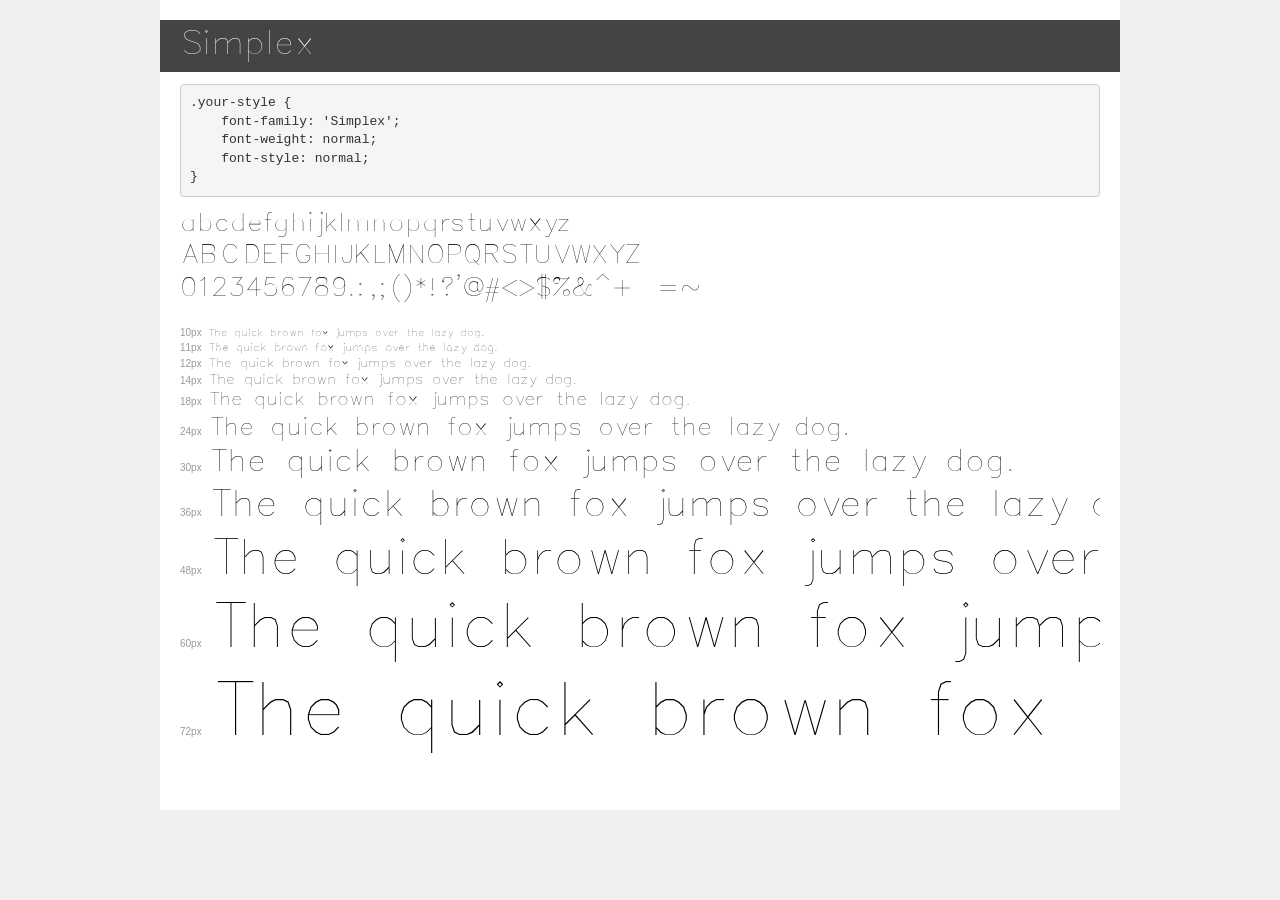
<file: Simplex/demo.html>
<!DOCTYPE html>
<html lang="en">
<head>
    <meta charset="utf-8">
    <meta http-equiv="X-UA-Compatible" content="IE=edge">
    <meta name="viewport" content="width=device-width, initial-scale=1">
    <meta name="robots" content="noindex, noarchive">
    <meta name="format-detection" content="telephone=no">
    <title>Transfonter demo</title>
    <link href="stylesheet.css" rel="stylesheet">
    <style>
        /*
        http://meyerweb.com/eric/tools/css/reset/
        v2.0 | 20110126
        License: none (public domain)
        */
        html, body, div, span, applet, object, iframe,
        h1, h2, h3, h4, h5, h6, p, blockquote, pre,
        a, abbr, acronym, address, big, cite, code,
        del, dfn, em, img, ins, kbd, q, s, samp,
        small, strike, strong, sub, sup, tt, var,
        b, u, i, center,
        dl, dt, dd, ol, ul, li,
        fieldset, form, label, legend,
        table, caption, tbody, tfoot, thead, tr, th, td,
        article, aside, canvas, details, embed,
        figure, figcaption, footer, header, hgroup,
        menu, nav, output, ruby, section, summary,
        time, mark, audio, video {
            margin: 0;
            padding: 0;
            border: 0;
            font-size: 100%;
            font: inherit;
            vertical-align: baseline;
        }
        /* HTML5 display-role reset for older browsers */
        article, aside, details, figcaption, figure,
        footer, header, hgroup, menu, nav, section {
            display: block;
        }
        body {
            line-height: 1;
        }
        ol, ul {
            list-style: none;
        }
        blockquote, q {
            quotes: none;
        }
        blockquote:before, blockquote:after,
        q:before, q:after {
            content: '';
            content: none;
        }
        table {
            border-collapse: collapse;
            border-spacing: 0;
        }
        /* demo styles */
        body {
            background: #f0f0f0;
            color: #000;
        }
        .page {
            background: #fff;
            width: 920px;
            margin: 0 auto;
            padding: 20px 20px 0 20px;
            overflow: hidden;
        }
        .font-container {
            overflow-x: auto;
            overflow-y: hidden;
            margin-bottom: 40px;
            line-height: 1.3;
            white-space: nowrap;
            padding-bottom: 5px;
        }
        h1 {
            position: relative;
            background: #444;
            font-size: 32px;
            color: #fff;
            padding: 10px 20px;
            margin: 0 -20px 12px -20px;
        }
        .letters {
            font-size: 25px;
            margin-bottom: 20px;
        }
        .s10:before {
            content: '10px';
        }
        .s11:before {
            content: '11px';
        }
        .s12:before {
            content: '12px';
        }
        .s14:before {
            content: '14px';
        }
        .s18:before {
            content: '18px';
        }
        .s24:before {
            content: '24px';
        }
        .s30:before {
            content: '30px';
        }
        .s36:before {
            content: '36px';
        }
        .s48:before {
            content: '48px';
        }
        .s60:before {
            content: '60px';
        }
        .s72:before {
            content: '72px';
        }
        .s10:before, .s11:before, .s12:before, .s14:before,
        .s18:before, .s24:before, .s30:before, .s36:before,
        .s48:before, .s60:before, .s72:before {
            font-family: Arial, sans-serif;
            font-size: 10px;
            font-weight: normal;
            font-style: normal;
            color: #999;
            padding-right: 6px;
        }
        pre {
            display: block;
            padding: 9px;
            margin: 0 0 12px;
            font-family: Monaco, Menlo, Consolas, "Courier New", monospace;
            font-size: 13px;
            line-height: 1.428571429;
            color: #333;
            font-weight: normal;
            font-style: normal;
            background-color: #f5f5f5;
            border: 1px solid #ccc;
            overflow-x: auto;
            border-radius: 4px;
        }
        /* responsive */
        @media (max-width: 959px) {
            .page {
                width: auto;
                margin: 0;
            }
        }
    </style>
</head>
<body>
<div class="page">
    <div class="demo">
        <h1 style="font-family: 'Simplex'; font-weight: normal; font-style: normal;">Simplex</h1>
        <pre title="Usage">.your-style {
    font-family: 'Simplex';
    font-weight: normal;
    font-style: normal;
}</pre>
        <div class="font-container" style="font-family: 'Simplex'; font-weight: normal; font-style: normal;">
            <p class="letters">
                abcdefghijklmnopqrstuvwxyz<br>
ABCDEFGHIJKLMNOPQRSTUVWXYZ<br>
                0123456789.:,;()*!?'@#&lt;&gt;$%&^+-=~
            </p>
            <p class="s10" style="font-size: 10px;">The quick brown fox jumps over the lazy dog.</p>
            <p class="s11" style="font-size: 11px;">The quick brown fox jumps over the lazy dog.</p>
            <p class="s12" style="font-size: 12px;">The quick brown fox jumps over the lazy dog.</p>
            <p class="s14" style="font-size: 14px;">The quick brown fox jumps over the lazy dog.</p>
            <p class="s18" style="font-size: 18px;">The quick brown fox jumps over the lazy dog.</p>
            <p class="s24" style="font-size: 24px;">The quick brown fox jumps over the lazy dog.</p>
            <p class="s30" style="font-size: 30px;">The quick brown fox jumps over the lazy dog.</p>
            <p class="s36" style="font-size: 36px;">The quick brown fox jumps over the lazy dog.</p>
            <p class="s48" style="font-size: 48px;">The quick brown fox jumps over the lazy dog.</p>
            <p class="s60" style="font-size: 60px;">The quick brown fox jumps over the lazy dog.</p>
            <p class="s72" style="font-size: 72px;">The quick brown fox jumps over the lazy dog.</p>
        </div>
    </div>

</div>
</body>
</html>
</file>
<file: Simplex/stylesheet.css>
@font-face {
    font-family: 'Simplex';
    src: url('[data-uri]') format('woff2'),
        url('[data-uri]') format('woff');
    font-weight: normal;
    font-style: normal;
    font-display: swap;
}
</file>
